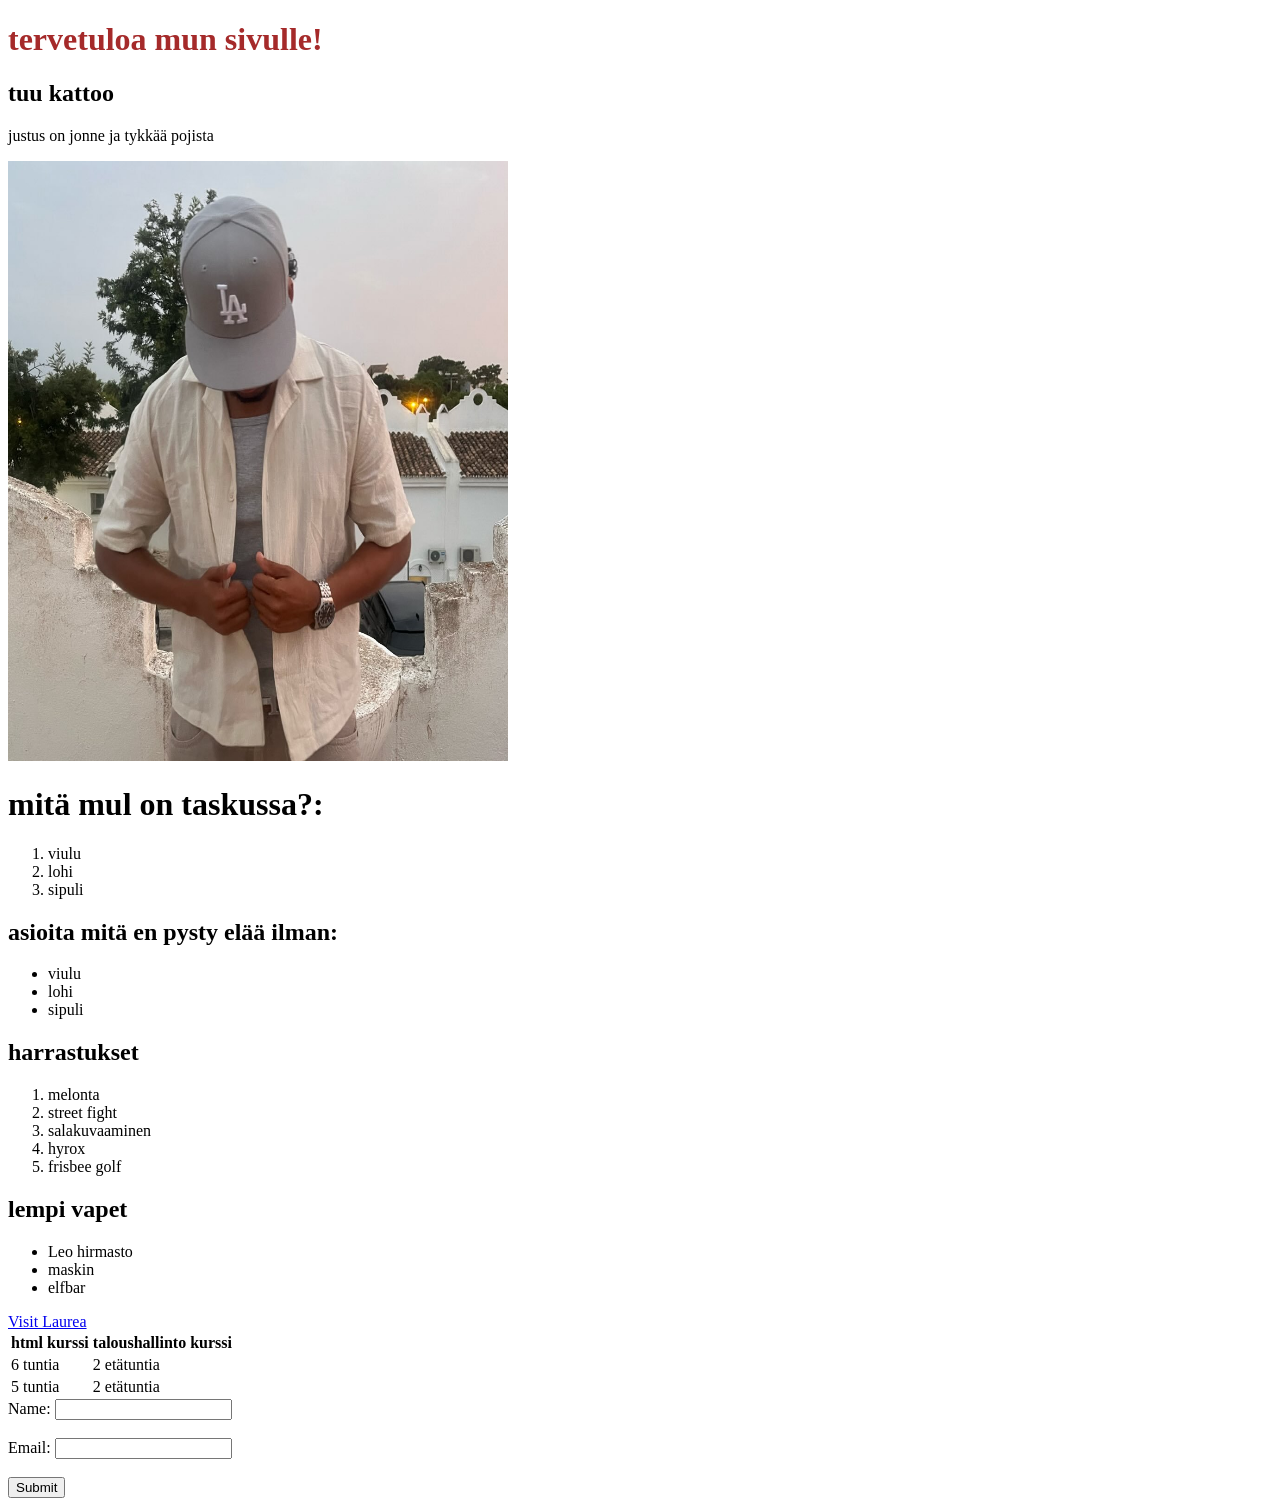
<file: ws_01/index.html>
<!doctype html>
<html lang="en">
  <head>
    <meta charset="UTF-8" />
    <meta http-equiv="X-UA-Compatible" content="IE=edge" />
    <meta name="viewport" content="width=device-width, initial-scale=1.0" />
    <title>Document</title>
  </head>
  <body>
    <h1 style="color: brown">tervetuloa mun sivulle!</h1>
    <h2>tuu kattoo</h2>
    <p>justus on jonne ja tykkää pojista</p>
    <img src="./ig.jpg" alt="mun kuva" width="500" height="600" />
    <h1>mitä mul on taskussa?:</h1>
    <ol>
      <li>viulu</li>
      <li>lohi</li>
      <li>sipuli</li>
    </ol>
    <h2>asioita mitä en pysty elää ilman:</h2>
    <ul>
      <li>viulu</li>
      <li>lohi</li>
      <li>sipuli</li>
    </ul>
    <h2>harrastukset</h2>
    <ol>
      <li>melonta</li>
      <li>street fight</li>
      <li>salakuvaaminen</li>
      <li>hyrox</li>
      <li>frisbee golf</li>
    </ol>
    <h2>lempi vapet</h2>
    <ul>
      <li>Leo hirmasto</li>
      <li>maskin</li>
      <li>elfbar</li>
    </ul>
    <a href="https://www.laurea.fi">Visit Laurea</a>
    <table>
      <tr>
        <th>html kurssi</th>
        <th>taloushallinto kurssi</th>
      </tr>
      <tr>
        <td>6 tuntia</td>
        <td>2 etätuntia</td>
      </tr>
      <tr>
        <td>5 tuntia</td>
        <td>2 etätuntia</td>
      </tr>
    </table>
    <form>
      <label for="name">Name:</label>
      <input type="text" id="name" name="name" /><br /><br />
      <label for="email">Email:</label>
      <input type="email" id="email" name="email" /><br /><br />
      <input type="submit" value="Submit" />
    </form>
  </body>
</html>
</file>
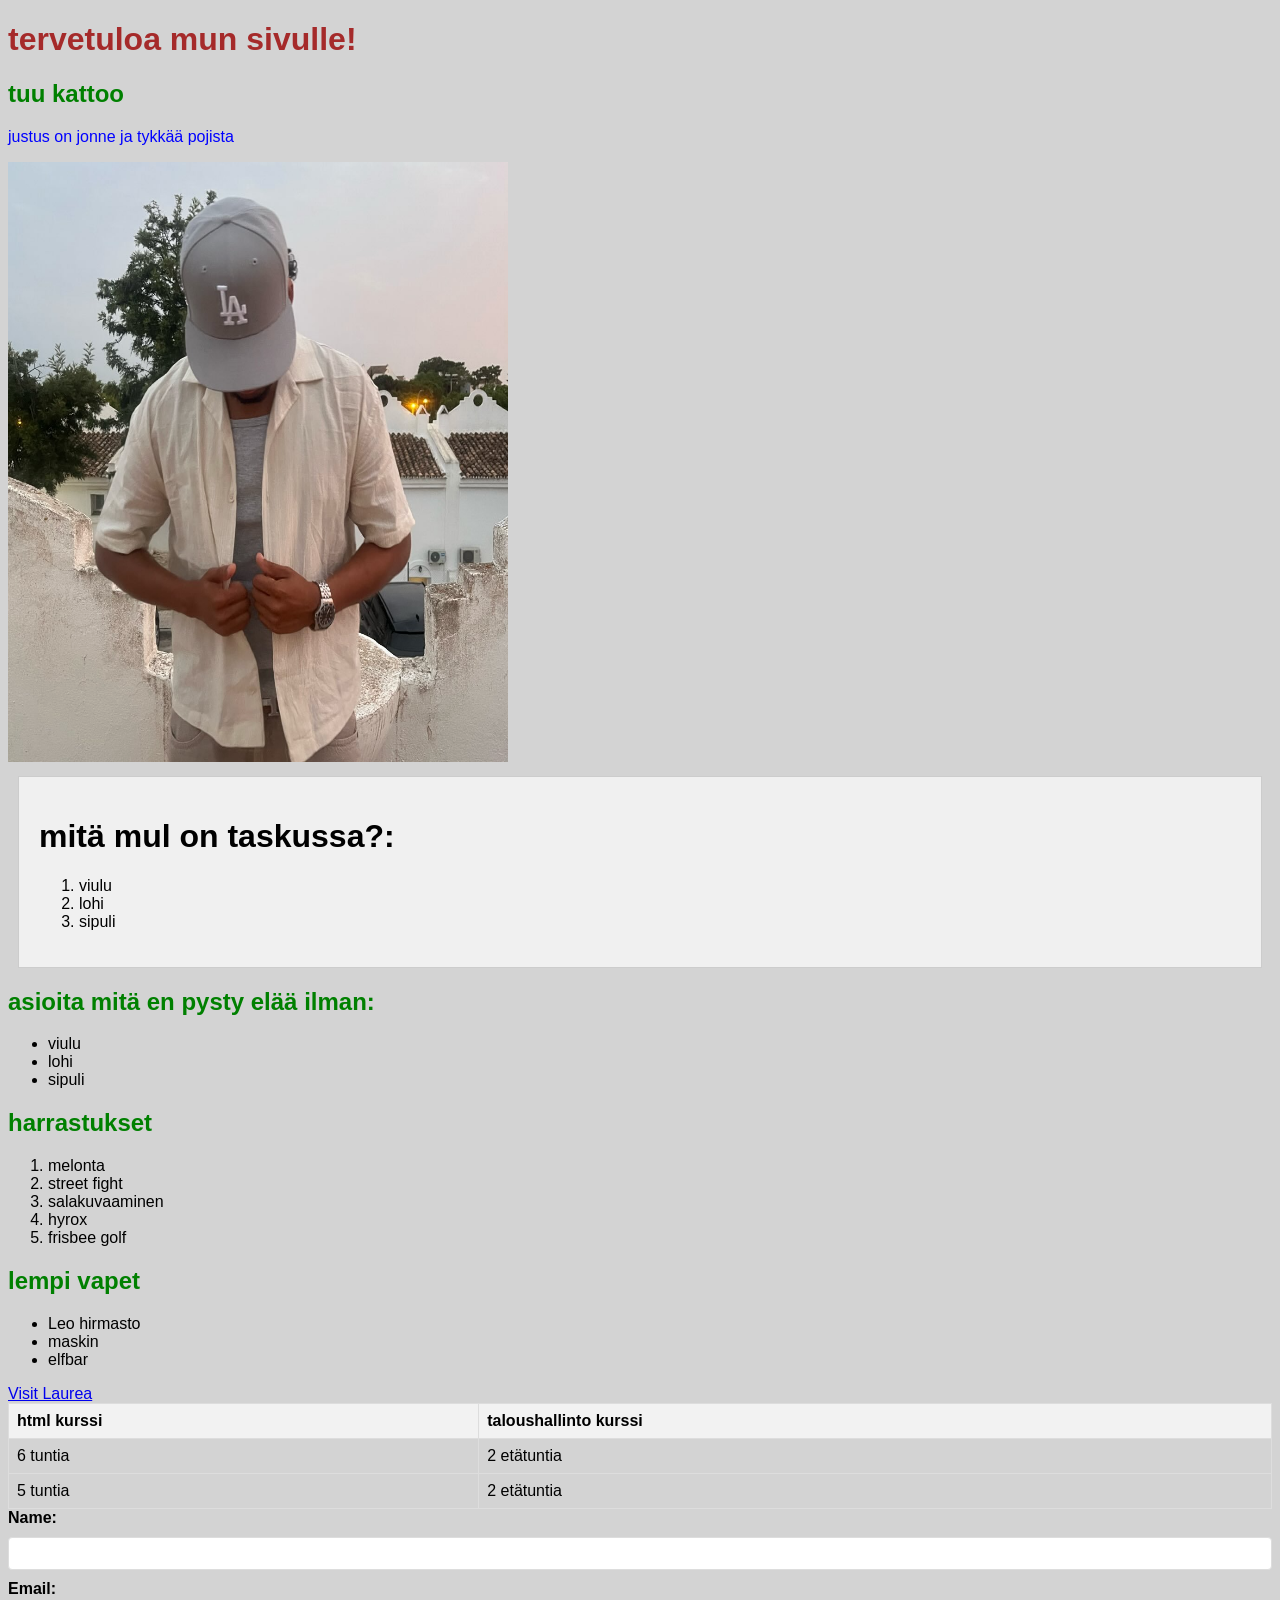
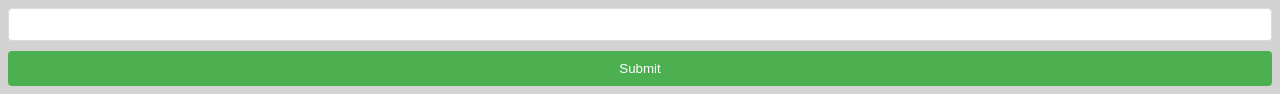
<file: ws_02/index.html>
<!doctype html>
<html lang="fi">
  <head>
    <meta charset="UTF-8" />
    <meta http-equiv="X-UA-Compatible" content="IE=edge" />
    <meta name="viewport" content="width=device-width, initial-scale=1.0" />
    <title>mun sivu</title>
    <style>
      h2 {
        color: green;
      }
    </style>
    <link rel="stylesheet" href="styles.css" />
  </head>
  <body>
    <h1 style="color: brown">tervetuloa mun sivulle!</h1>
    <h2>tuu kattoo</h2>
    <p>justus on jonne ja tykkää pojista</p>
    <img src="./image.png" alt="mun kuva" width="500" height="600" />
    <div class="content-box">
    <h1>mitä mul on taskussa?:</h1>
    <ol>
      <li>viulu</li>
      <li>lohi</li>
      <li>sipuli</li>
    </ol>
    </div>
    <h2>asioita mitä en pysty elää ilman:</h2>
    <ul>
      <li>viulu</li>
      <li>lohi</li>
      <li>sipuli</li>
    </ul>
    <h2>harrastukset</h2>
    <ol>
      <li>melonta</li>
      <li>street fight</li>
      <li>salakuvaaminen</li>
      <li>hyrox</li>
      <li>frisbee golf</li>
    </ol>
    <h2>lempi vapet</h2>
    <ul>
      <li>Leo hirmasto</li>
      <li>maskin</li>
      <li>elfbar</li>
    </ul>
    <a href="https://www.laurea.fi">Visit Laurea</a>
    <table>
      <tr>
        <th>html kurssi</th>
        <th>taloushallinto kurssi</th>
      </tr>
      <tr>
        <td>6 tuntia</td>
        <td>2 etätuntia</td>
      </tr>
      <tr>
        <td>5 tuntia</td>
        <td>2 etätuntia</td>
      </tr>
    </table>
    <form>
      <label for="name">Name:</label>
      <input type="text" id="name" name="name" />
      <label for="email">Email:</label>
      <input type="email" id="email" name="email" />
      <input type="submit" value="Submit" />
    </form>
  </body>
</html>
</file>
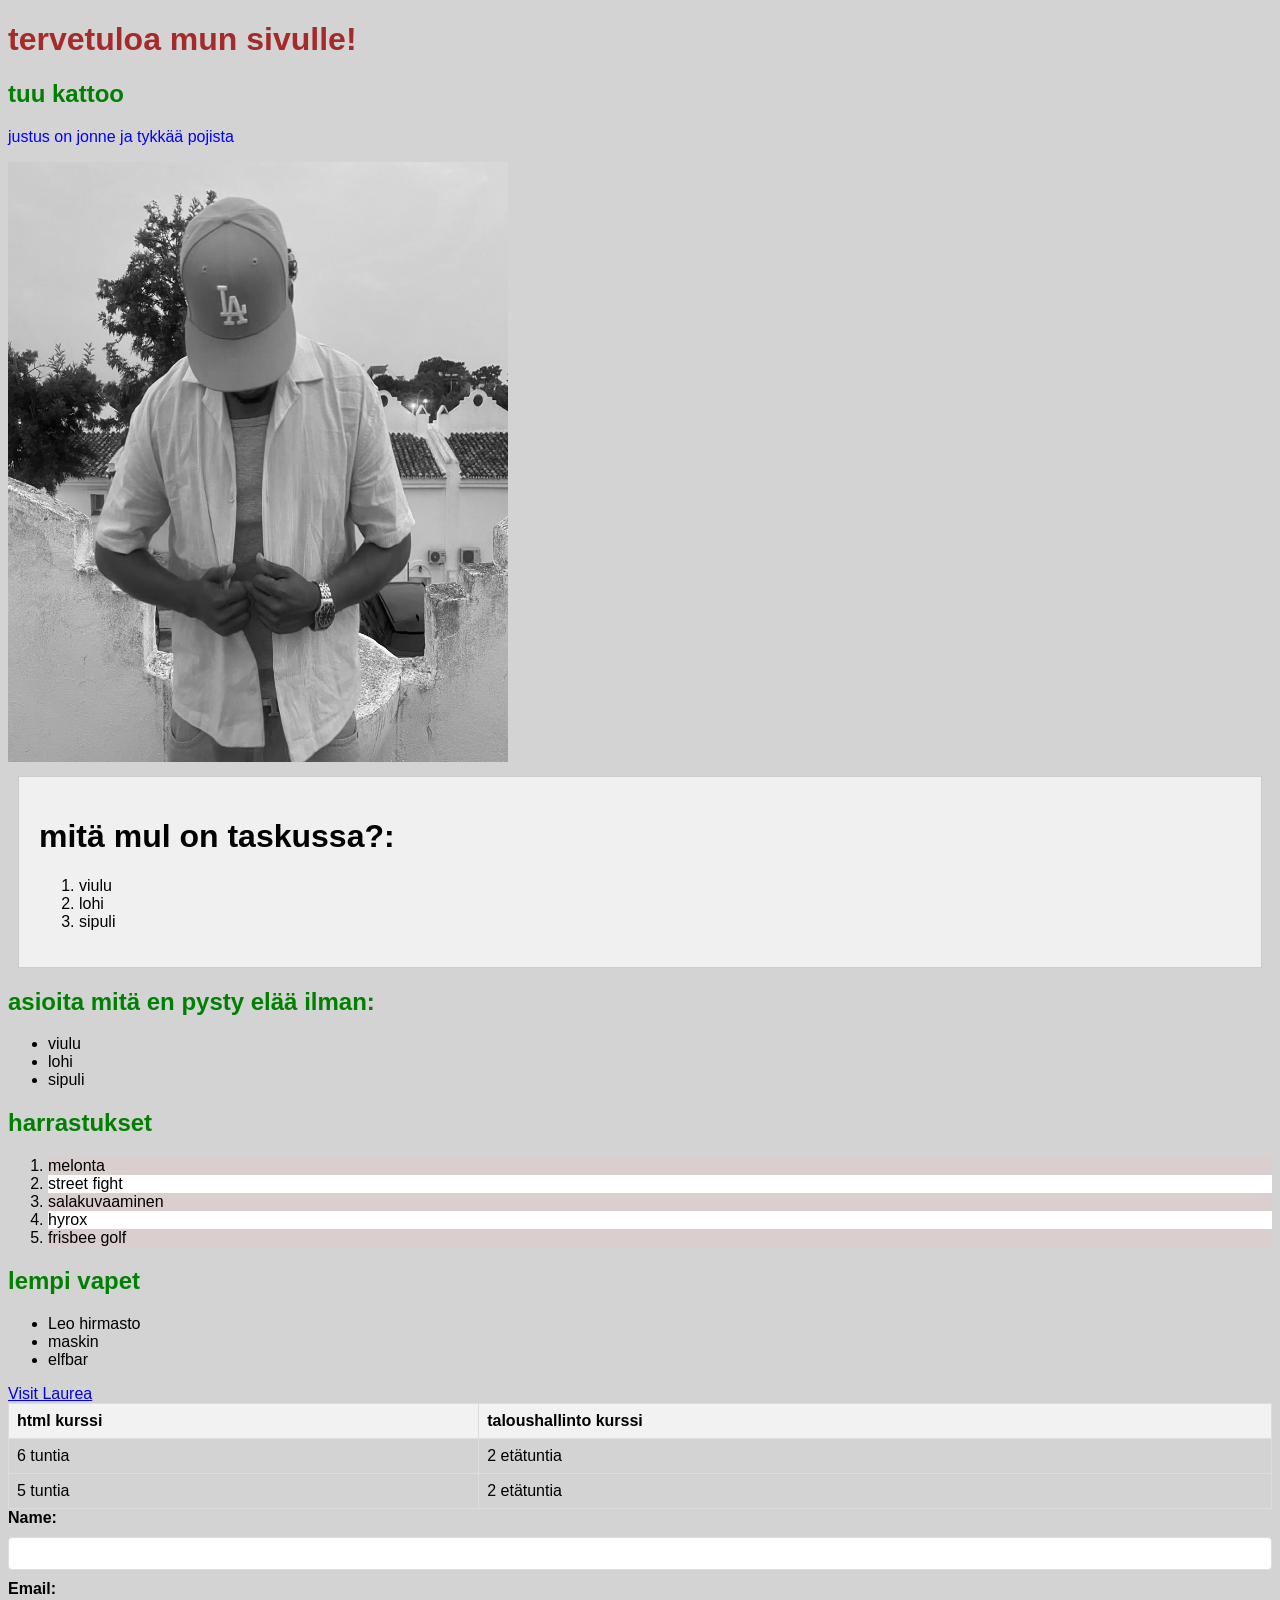
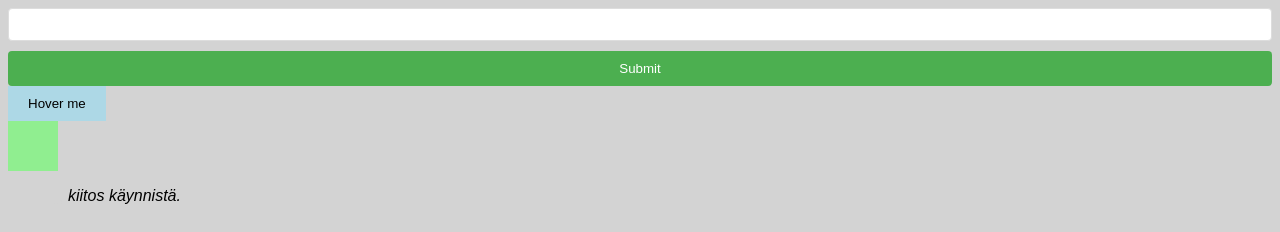
<file: ws_03/index.html>
<!doctype html>
<html lang="fi">
  <head>
    <meta charset="UTF-8" />
    <meta http-equiv="X-UA-Compatible" content="IE=edge" />
    <meta name="viewport" content="width=device-width, initial-scale=1.0" />
    <title>mun sivu</title>
    <style>
      h2 {
        color: green;
      }
    </style>
    <link rel="stylesheet" href="styles.css" />
  </head>
  <body>
    <h1 style="color: brown">tervetuloa mun sivulle!</h1>
    <h2>tuu kattoo</h2>
    <p>justus on jonne ja tykkää pojista</p>
    <img
      src="./images/image.png"
      alt="mun kuva"
      width="500"
      height="600"
      class="filter-image"
    />
    <div class="content-box">
      <h1>mitä mul on taskussa?:</h1>
      <ol>
        <li>viulu</li>
        <li>lohi</li>
        <li>sipuli</li>
      </ol>
    </div>
    <h2>asioita mitä en pysty elää ilman:</h2>
    <ul>
      <li>viulu</li>
      <li>lohi</li>
      <li>sipuli</li>
    </ul>
    <h2>harrastukset</h2>
    <ol class="pseudo-list">
      <li>melonta</li>
      <li>street fight</li>
      <li>salakuvaaminen</li>
      <li>hyrox</li>
      <li>frisbee golf</li>
    </ol>
    <h2>lempi vapet</h2>
    <ul>
      <li>Leo hirmasto</li>
      <li>maskin</li>
      <li>elfbar</li>
    </ul>
    <a href="https://www.laurea.fi">Visit Laurea</a>
    <table>
      <tr>
        <th>html kurssi</th>
        <th>taloushallinto kurssi</th>
      </tr>
      <tr>
        <td>6 tuntia</td>
        <td>2 etätuntia</td>
      </tr>
      <tr>
        <td>5 tuntia</td>
        <td>2 etätuntia</td>
      </tr>
    </table>
    <form>
      <label for="name">Name:</label>
      <input type="text" id="name" name="name" />
      <label for="email">Email:</label>
      <input type="email" id="email" name="email" />
      <input type="submit" value="Submit" />
    </form>
    <button class="transition-button">Hover me</button>
    <div class="animation-box"></div>
    <blockquote class="quote">kiitos käynnistä.</blockquote>
  </body>
</html>
</file>
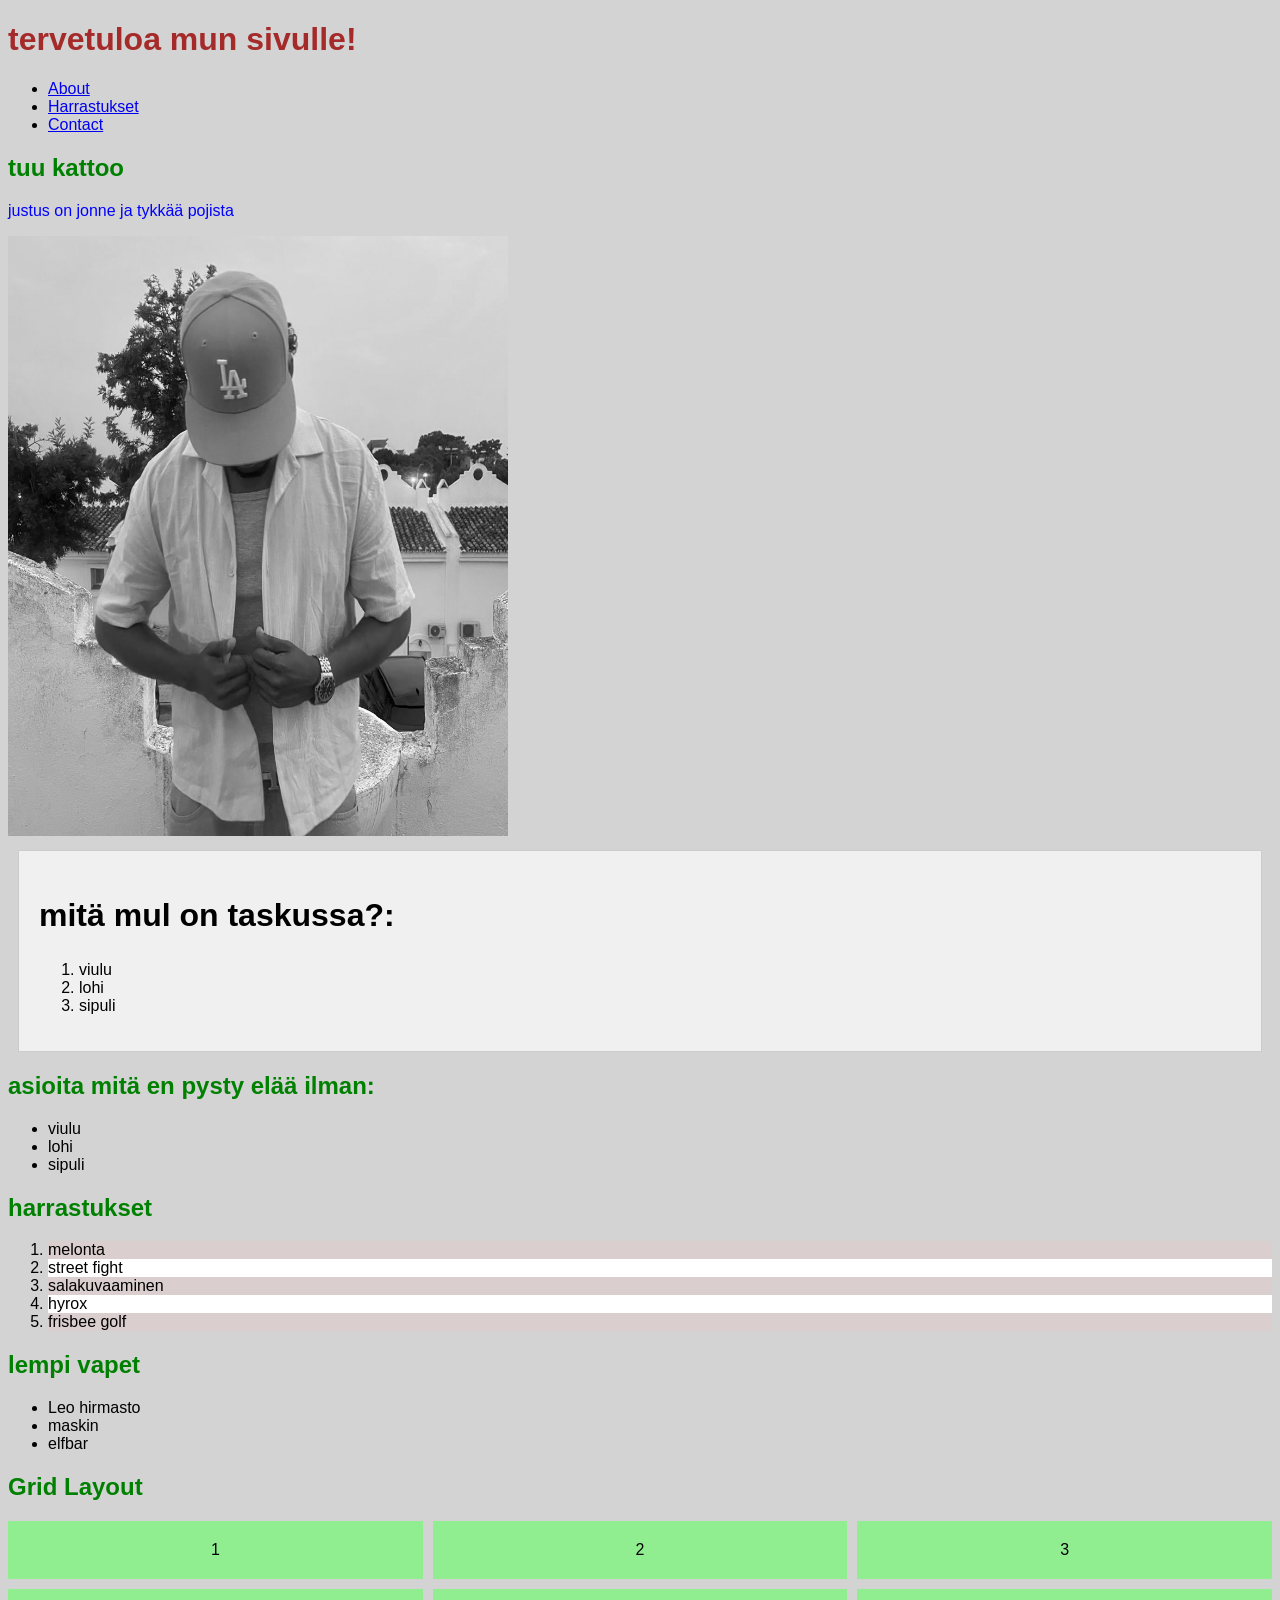
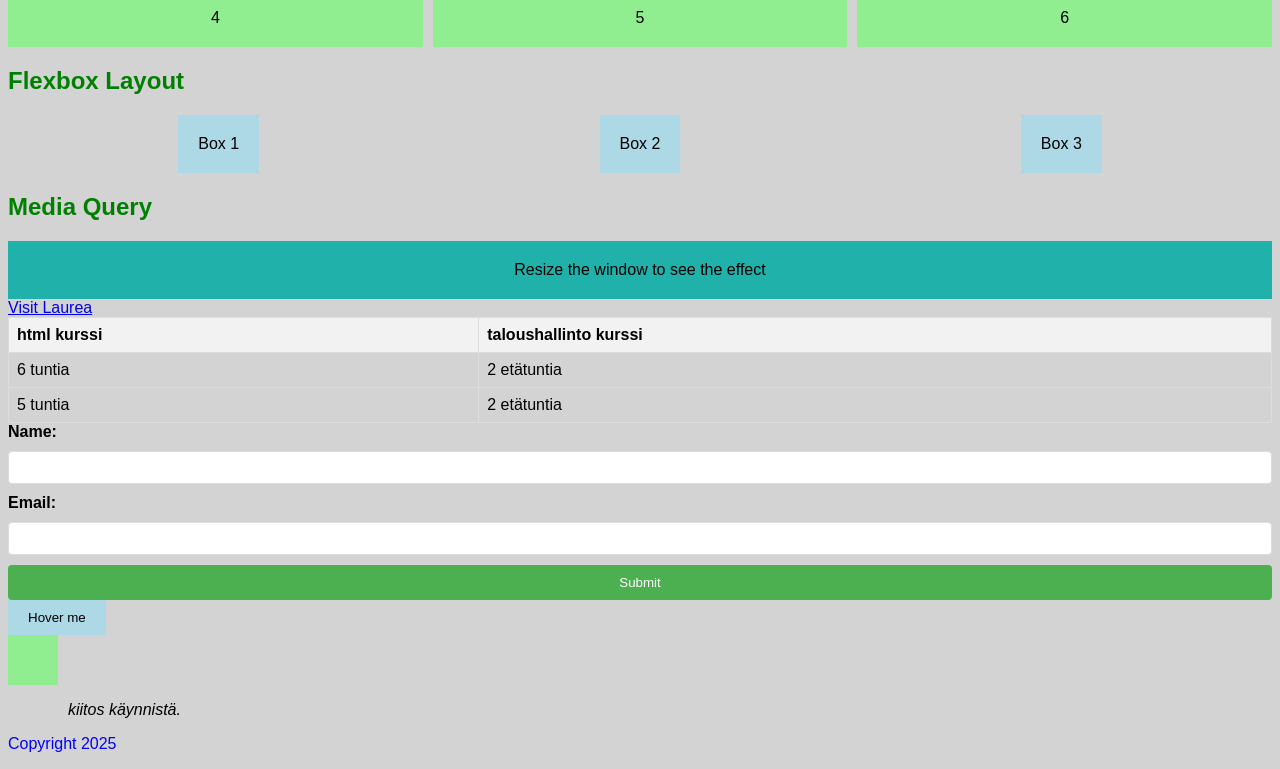
<file: ws_04/index.html>
<!doctype html>
<html lang="fi">
  <head>
    <meta charset="UTF-8" />
    <meta http-equiv="X-UA-Compatible" content="IE=edge" />
    <meta name="viewport" content="width=device-width, initial-scale=1.0" />
    <title>mun sivu</title>
    <link rel="stylesheet" href="styles.css" />
  </head>
  <body>
    <header>
      <h1 style="color: brown">tervetuloa mun sivulle!</h1>
      <nav>
        <ul>
          <li><a href="#about">About</a></li>
          <li><a href="#harrastukset">Harrastukset</a></li>
          <li><a href="#contact">Contact</a></li>
        </ul>
      </nav>
    </header>
    <main>
      <section id="about">
        <h2>tuu kattoo</h2>
        <p>justus on jonne ja tykkää pojista</p>
        <img
          src="./images/image.png"
          alt="mun kuva"
          width="500"
          height="600"
          class="filter-image"
        />
        <div class="content-box">
          <h1>mitä mul on taskussa?:</h1>
          <ol>
            <li>viulu</li>
            <li>lohi</li>
            <li>sipuli</li>
          </ol>
        </div>
        <h2>asioita mitä en pysty elää ilman:</h2>
        <ul>
          <li>viulu</li>
          <li>lohi</li>
          <li>sipuli</li>
        </ul>
      </section>
      <section id="harrastukset">
        <h2>harrastukset</h2>
        <ol class="pseudo-list">
          <li>melonta</li>
          <li>street fight</li>
          <li>salakuvaaminen</li>
          <li>hyrox</li>
          <li>frisbee golf</li>
        </ol>
        <h2>lempi vapet</h2>
        <ul>
          <li>Leo hirmasto</li>
          <li>maskin</li>
          <li>elfbar</li>
        </ul>
      </section>
      <section>
        <h2>Grid Layout</h2>
        <div class="grid-container">
          <div class="grid-item">1</div>
          <div class="grid-item">2</div>
          <div class="grid-item">3</div>
          <div class="grid-item">4</div>
          <div class="grid-item">5</div>
          <div class="grid-item">6</div>
        </div>
      </section>
      <section>
        <h2>Flexbox Layout</h2>
        <div class="flex-container">
          <div class="box">Box 1</div>
          <div class="box">Box 2</div>
          <div class="box">Box 3</div>
        </div>
      </section>
      <section>
        <h2>Media Query</h2>
        <div class="responsive-box">Resize the window to see the effect</div>
      </section>
      <a href="https://www.laurea.fi">Visit Laurea</a>
      <table>
        <tr>
          <th>html kurssi</th>
          <th>taloushallinto kurssi</th>
        </tr>
        <tr>
          <td>6 tuntia</td>
          <td>2 etätuntia</td>
        </tr>
        <tr>
          <td>5 tuntia</td>
          <td>2 etätuntia</td>
        </tr>
      </table>
      <form>
        <label for="name">Name:</label>
        <input type="text" id="name" name="name" />
        <label for="email">Email:</label>
        <input type="email" id="email" name="email" />
        <input type="submit" value="Submit" />
      </form>
      <button class="transition-button">Hover me</button>
      <div class="animation-box"></div>
    </main>
    <footer id="contact">
  <blockquote class="quote">kiitos käynnistä.</blockquote>
  <p>Copyright 2025</p>
</footer>
  </body>
</html>
</file>
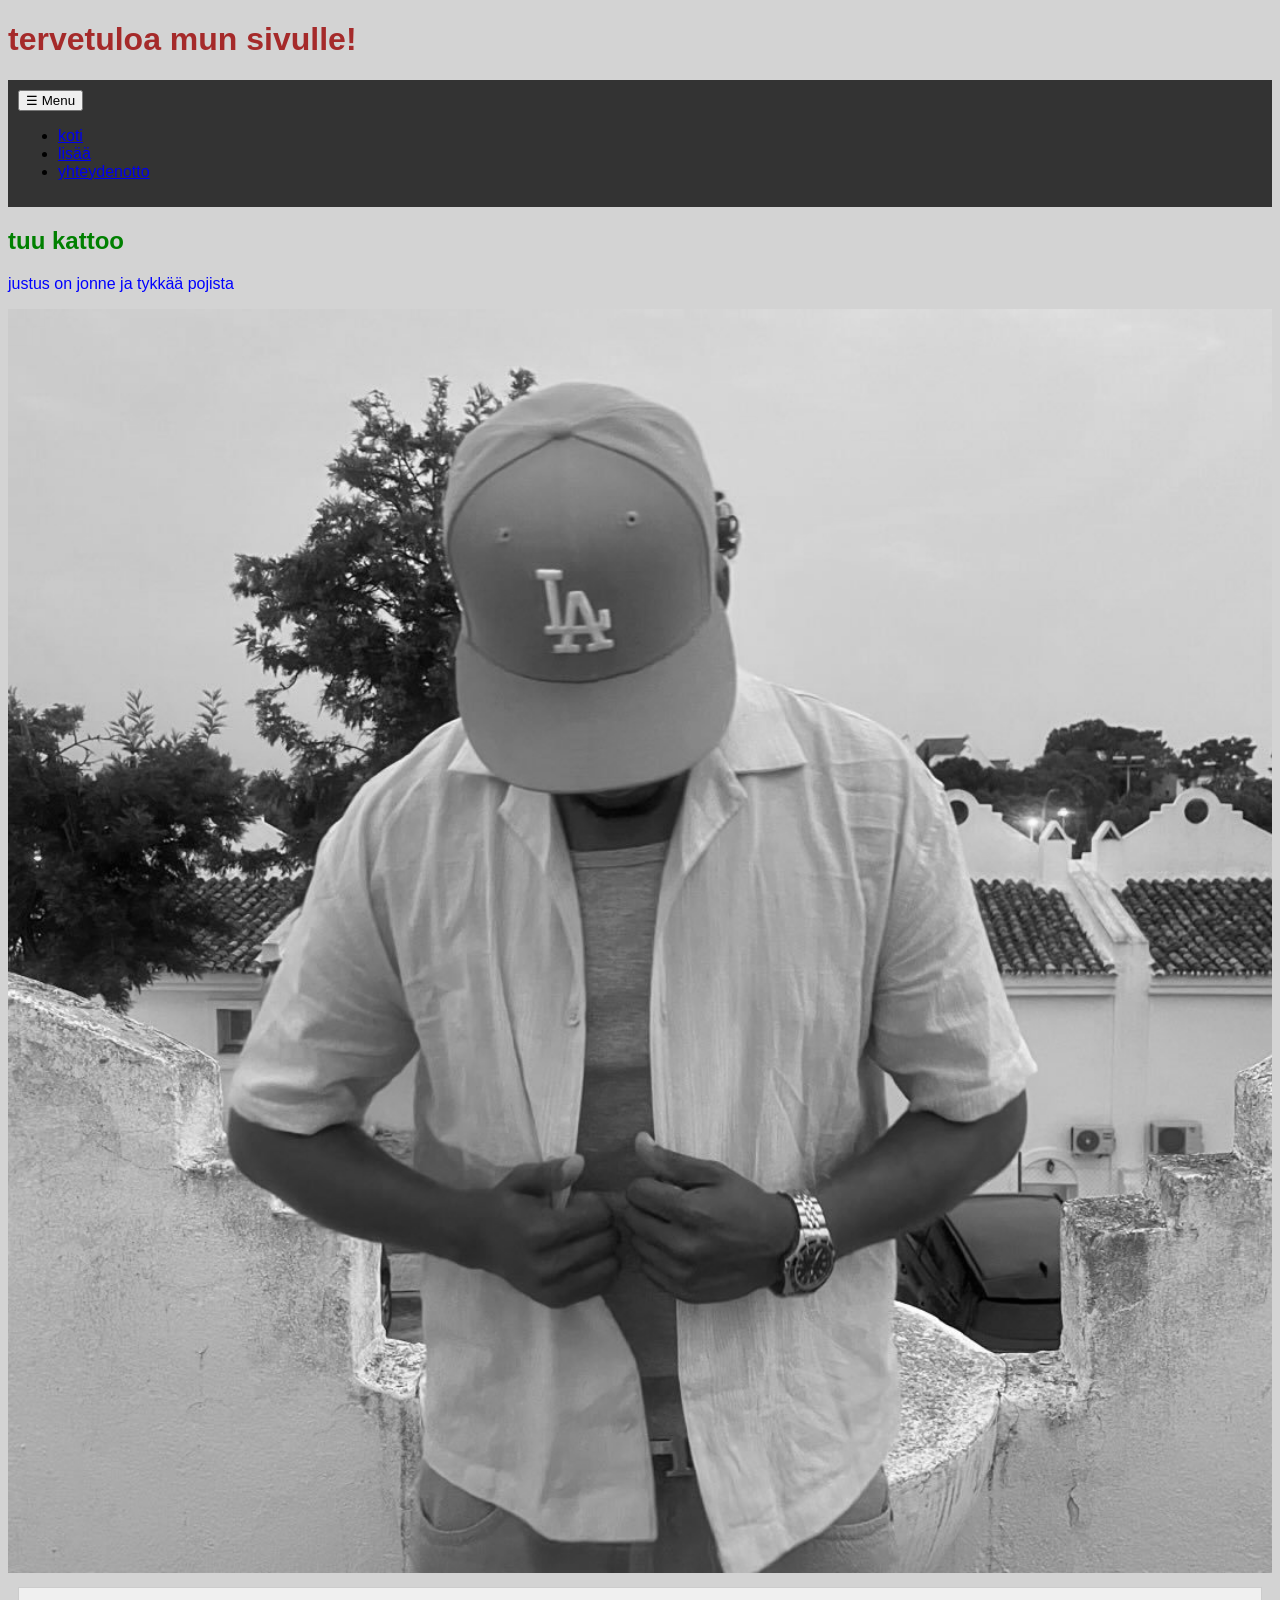
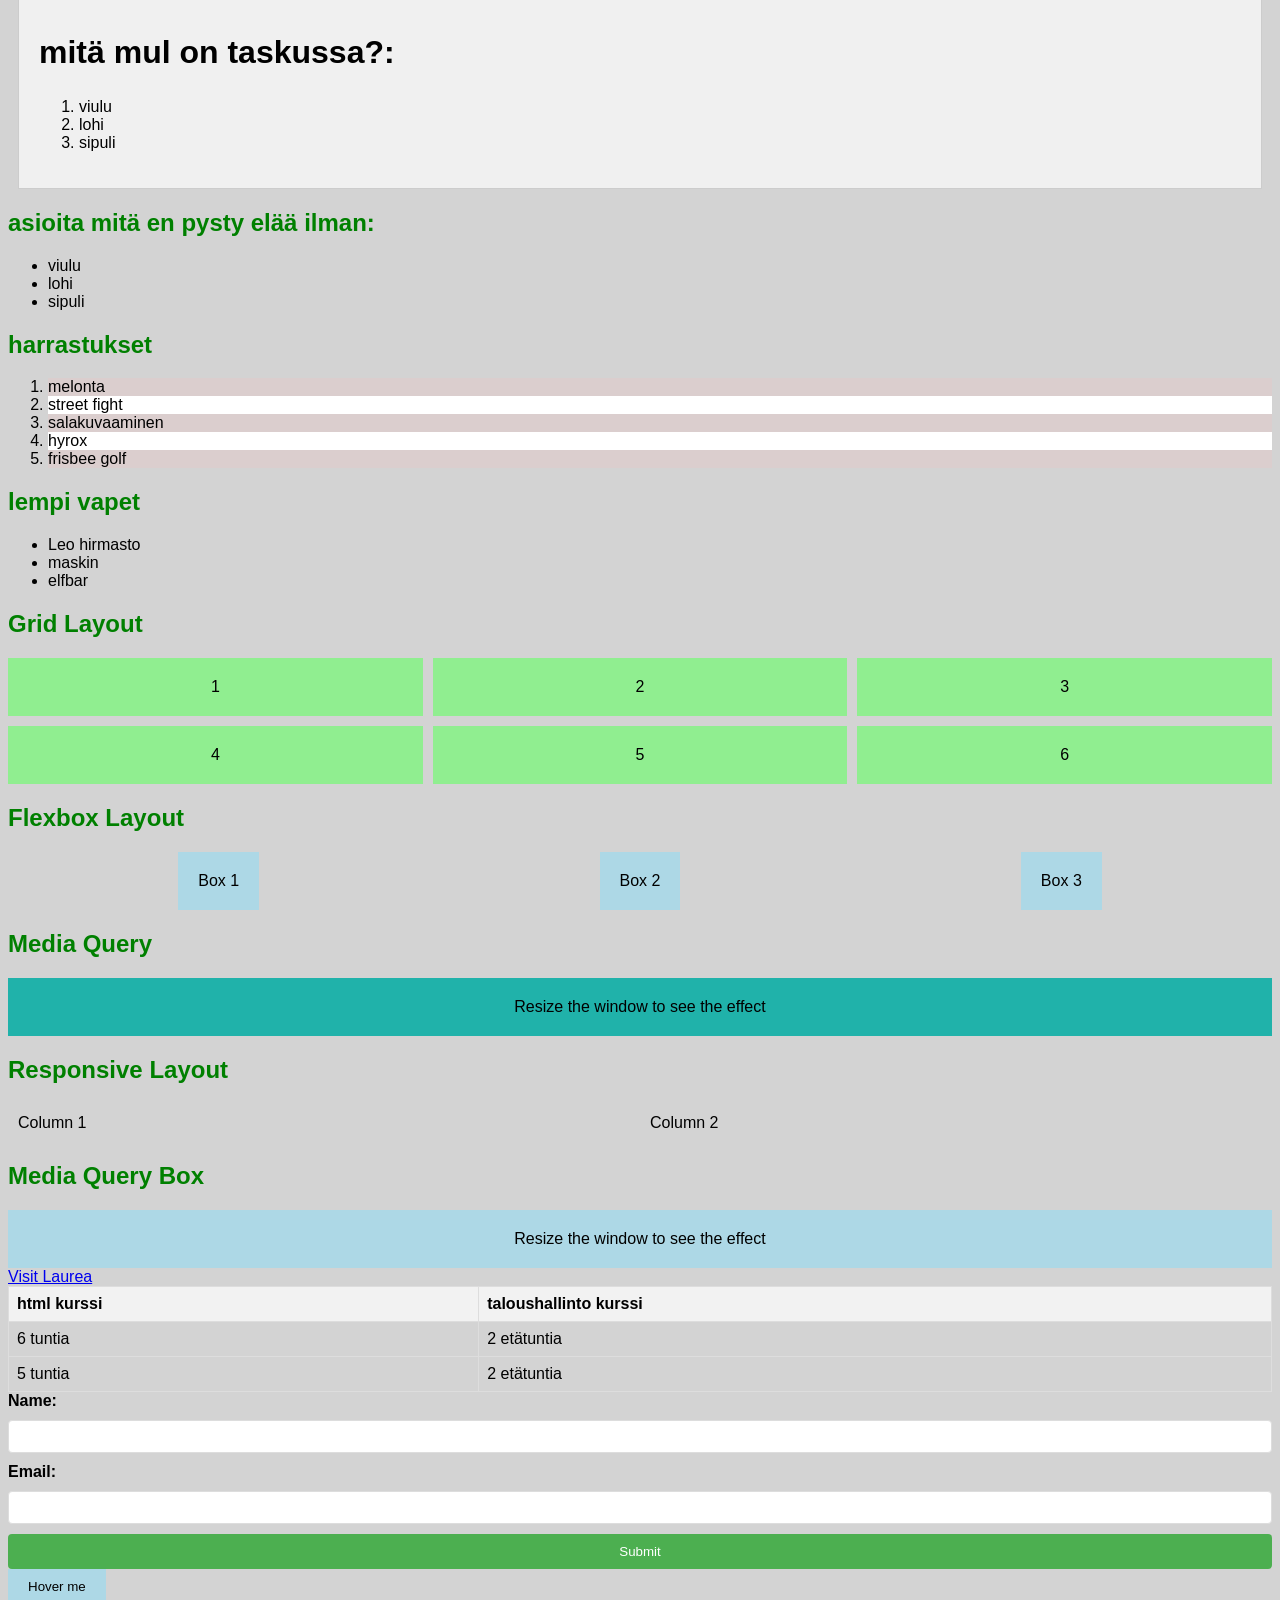
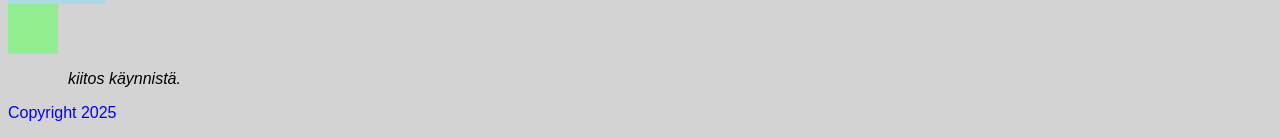
<file: ws_05/index.html>
<!doctype html>
<html lang="fi">
  <head>
    <meta charset="UTF-8" />
    <meta http-equiv="X-UA-Compatible" content="IE=edge" />
    <meta name="viewport" content="width=device-width, initial-scale=1.0" />
    <title>mun sivu</title>
    <link rel="stylesheet" href="styles.css" />
  </head>
  <body>
    <header>
      <h1 style="color: brown">tervetuloa mun sivulle!</h1>
      <nav class="responsive-nav">
        <button class="menu-toggle">☰ Menu</button>
        <ul class="nav-list">
          <li><a href="#">koti</a></li>
          <li><a href="#">lisää</a></li>
          <li><a href="#">yhteydenotto</a></li>
        </ul>
      </nav>
    </header>
    <main>
      <section id="about">
        <h2>tuu kattoo</h2>
        <p>justus on jonne ja tykkää pojista</p>
        <img
          src="./images/image.png"
          alt="mun kuva"
          class="filter-image responsive-image"
        />
        <div class="content-box">
          <h1>mitä mul on taskussa?:</h1>
          <ol>
            <li>viulu</li>
            <li>lohi</li>
            <li>sipuli</li>
          </ol>
        </div>
        <h2>asioita mitä en pysty elää ilman:</h2>
        <ul>
          <li>viulu</li>
          <li>lohi</li>
          <li>sipuli</li>
        </ul>
      </section>
      <section id="harrastukset">
        <h2>harrastukset</h2>
        <ol class="pseudo-list">
          <li>melonta</li>
          <li>street fight</li>
          <li>salakuvaaminen</li>
          <li>hyrox</li>
          <li>frisbee golf</li>
        </ol>
        <h2>lempi vapet</h2>
        <ul>
          <li>Leo hirmasto</li>
          <li>maskin</li>
          <li>elfbar</li>
        </ul>
      </section>
      <section>
        <h2>Grid Layout</h2>
        <div class="grid-container">
          <div class="grid-item">1</div>
          <div class="grid-item">2</div>
          <div class="grid-item">3</div>
          <div class="grid-item">4</div>
          <div class="grid-item">5</div>
          <div class="grid-item">6</div>
        </div>
      </section>
      <section>
        <h2>Flexbox Layout</h2>
        <div class="flex-container">
          <div class="box">Box 1</div>
          <div class="box">Box 2</div>
          <div class="box">Box 3</div>
        </div>
      </section>
      <section>
        <h2>Media Query</h2>
        <div class="responsive-box">Resize the window to see the effect</div>
      </section>
      <section>
        <h2>Responsive Layout</h2>
        <div class="responsive-container">
          <div class="column">Column 1</div>
          <div class="column">Column 2</div>
        </div>
      </section>
      <section>
        <h2>Media Query Box</h2>
        <div class="media-query-box">Resize the window to see the effect</div>
      </section>
      <a href="https://www.laurea.fi">Visit Laurea</a>
      <table>
        <tr>
          <th>html kurssi</th>
          <th>taloushallinto kurssi</th>
        </tr>
        <tr>
          <td>6 tuntia</td>
          <td>2 etätuntia</td>
        </tr>
        <tr>
          <td>5 tuntia</td>
          <td>2 etätuntia</td>
        </tr>
      </table>
      <form>
        <label for="name">Name:</label>
        <input type="text" id="name" name="name" />
        <label for="email">Email:</label>
        <input type="email" id="email" name="email" />
        <input type="submit" value="Submit" />
      </form>
      <button class="transition-button">Hover me</button>
      <div class="animation-box"></div>
    </main>
    <footer id="contact">
      <blockquote class="quote">kiitos käynnistä.</blockquote>
      <p>Copyright 2025</p>
    </footer>
    <script>
      const menuToggle = document.querySelector(".menu-toggle");
      const navList = document.querySelector(".nav-list");

      menuToggle.addEventListener("click", function () {
        navList.classList.toggle("open");
      });
    </script>
  </body>
</html>
</file>
<file: ws_02/styles.css>
body {
  background-color: lightgray;
  font-family: Arial, sans-serif;
}

p {
  color: blue;
}

h1 {
  font-size: 2em;
}
.content-box {
  padding: 20px;
  margin: 10px;
  background-color: #f0f0f0;
  border: 1px solid #ccc;
}
.content-box {
  padding: 20px;
  margin: 10px;
  background-color: #f0f0f0;
  border: 1px solid #ccc;
}
table {
  width: 100%;
  border-collapse: collapse;
}

th,
td {
  border: 1px solid #ddd;
  padding: 8px;
  text-align: left;
}

th {
  background-color: #f2f2f2;
}
form {
  display: flex;
  flex-direction: column;
  gap: 10px;
}

label {
  font-weight: bold;
}

input[type="text"],
input[type="email"] {
  padding: 8px;
  border: 1px solid #ddd;
  border-radius: 4px;
}

input[type="submit"] {
  background-color: #4caf50;
  color: white;
  padding: 10px;
  border: none;
  border-radius: 4px;
  cursor: pointer;
}

input[type="submit"]:hover {
  background-color: #45a049;
}
</file>
<file: ws_03/styles.css>
body {
  background-color: lightgray;
  font-family: Arial, sans-serif;
}

p {
  color: blue;
}

h1 {
  font-size: 2em;
}
.content-box {
  padding: 20px;
  margin: 10px;
  background-color: #f0f0f0;
  border: 1px solid #ccc;
}
.content-box {
  padding: 20px;
  margin: 10px;
  background-color: #f0f0f0;
  border: 1px solid #ccc;
}
table {
  width: 100%;
  border-collapse: collapse;
}

th,
td {
  border: 1px solid #ddd;
  padding: 8px;
  text-align: left;
}

th {
  background-color: #f2f2f2;
}
form {
  display: flex;
  flex-direction: column;
  gap: 10px;
}

label {
  font-weight: bold;
}

input[type="text"],
input[type="email"] {
  padding: 8px;
  border: 1px solid #ddd;
  border-radius: 4px;
}

input[type="submit"] {
  background-color: #4caf50;
  color: white;
  padding: 10px;
  border: none;
  border-radius: 4px;
  cursor: pointer;
}

input[type="submit"]:hover {
  background-color: #45a049;
}
.transition-button {
  background-color: lightblue;
  padding: 10px 20px;
  border: none;
  cursor: pointer;
  transition: background-color 0.3s ease;
}

.transition-button:hover {
  background-color: rgb(105, 71, 71);
}
.animation-box {
  width: 50px;
  height: 50px;
  background-color: lightgreen;
  position: relative;
  animation: move 2s infinite alternate;
}

@keyframes move {
  from {
    left: 0;
  }
  to {
    left: 100px;
  }
}
.pseudo-list li:nth-child(odd) {
  background-color: rgb(219, 206, 206);
}

.pseudo-list li:nth-child(even) {
  background-color: white;
}

/* Task 4: filter */
.filter-image {
  filter: grayscale(100%);
  transition: filter 0.3s ease;
}

.filter-image:hover {
  filter: grayscale(0%);
}
.quote {
  position: relative;
  padding-left: 20px;
  font-style: italic;
}

.quote::before {
  content: "“";
  font-size: 40px;
  position: absolute;
  left: 0;
  top: 0;
  color: lightgray;
}
</file>
<file: ws_04/styles.css>
body {
  background-color: lightgray;
  font-family: Arial, sans-serif;
}

p {
  color: blue;
}

h1 {
  font-size: 2em;
}
.content-box {
  padding: 20px;
  margin: 10px;
  background-color: #f0f0f0;
  border: 1px solid #ccc;
}
.content-box {
  padding: 20px;
  margin: 10px;
  background-color: #f0f0f0;
  border: 1px solid #ccc;
}
table {
  width: 100%;
  border-collapse: collapse;
}

th,
td {
  border: 1px solid #ddd;
  padding: 8px;
  text-align: left;
}

th {
  background-color: #f2f2f2;
}
form {
  display: flex;
  flex-direction: column;
  gap: 10px;
}

label {
  font-weight: bold;
}

input[type="text"],
input[type="email"] {
  padding: 8px;
  border: 1px solid #ddd;
  border-radius: 4px;
}

input[type="submit"] {
  background-color: #4caf50;
  color: white;
  padding: 10px;
  border: none;
  border-radius: 4px;
  cursor: pointer;
}

input[type="submit"]:hover {
  background-color: #45a049;
}
.transition-button {
  background-color: lightblue;
  padding: 10px 20px;
  border: none;
  cursor: pointer;
  transition: background-color 0.3s ease;
}

.transition-button:hover {
  background-color: rgb(105, 71, 71);
}
.animation-box {
  width: 50px;
  height: 50px;
  background-color: lightgreen;
  position: relative;
  animation: move 2s infinite alternate;
}

@keyframes move {
  from {
    left: 0;
  }
  to {
    left: 100px;
  }
}
.pseudo-list li:nth-child(odd) {
  background-color: rgb(219, 206, 206);
}

.pseudo-list li:nth-child(even) {
  background-color: white;
}

/* Task 4: filter */
.filter-image {
  filter: grayscale(100%);
  transition: filter 0.3s ease;
}

.filter-image:hover {
  filter: grayscale(0%);
}
.quote {
  position: relative;
  padding-left: 20px;
  font-style: italic;
}

.quote::before {
  content: "“";
  font-size: 40px;
  position: absolute;
  left: 0;
  top: 0;
  color: lightgray;
}
h2 {
  color: green;
}
.grid-container {
  display: grid;
  grid-template-columns: repeat(3, 1fr);
  grid-gap: 10px;
  margin: 20px 0;
}
.grid-item {
  background-color: lightgreen;
  padding: 20px;
  text-align: center;
}
.flex-container {
  display: flex;
  justify-content: space-around;
  align-items: center;
  margin: 20px 0;
}
.box {
  background-color: lightblue;
  padding: 20px;
  text-align: center;
}
.responsive-box {
  padding: 20px;
  text-align: center;
}
@media (max-width: 600px) {
  .responsive-box {
    background-color: lightcoral;
  }
}
@media (min-width: 601px) {
  .responsive-box {
    background-color: lightseagreen;
  }
}
</file>
<file: ws_05/styles.css>
body {
  background-color: lightgray;
  font-family: Arial, sans-serif;
}

p {
  color: blue;
}

h1 {
  font-size: 2em;
}
.content-box {
  padding: 20px;
  margin: 10px;
  background-color: #f0f0f0;
  border: 1px solid #ccc;
}
table {
  width: 100%;
  border-collapse: collapse;
}

th,
td {
  border: 1px solid #ddd;
  padding: 8px;
  text-align: left;
}

th {
  background-color: #f2f2f2;
}
form {
  display: flex;
  flex-direction: column;
  gap: 10px;
}

label {
  font-weight: bold;
}

input[type="text"],
input[type="email"] {
  padding: 8px;
  border: 1px solid #ddd;
  border-radius: 4px;
}

input[type="submit"] {
  background-color: #4caf50;
  color: white;
  padding: 10px;
  border: none;
  border-radius: 4px;
  cursor: pointer;
}

input[type="submit"]:hover {
  background-color: #45a049;
}
.transition-button {
  background-color: lightblue;
  padding: 10px 20px;
  border: none;
  cursor: pointer;
  transition: background-color 0.3s ease;
}

.transition-button:hover {
  background-color: rgb(105, 71, 71);
}
.animation-box {
  width: 50px;
  height: 50px;
  background-color: lightgreen;
  position: relative;
  animation: move 2s infinite alternate;
}

@keyframes move {
  from {
    left: 0;
  }
  to {
    left: 100px;
  }
}
.pseudo-list li:nth-child(odd) {
  background-color: rgb(219, 206, 206);
}

.pseudo-list li:nth-child(even) {
  background-color: white;
}
.filter-image {
  filter: grayscale(100%);
  transition: filter 0.3s ease;
  max-width: 100%;
  height: auto;
  width: 100%;
}

.filter-image:hover {
  filter: grayscale(0%);
}
.quote {
  position: relative;
  padding-left: 20px;
  font-style: italic;
}

.quote::before {
  content: "“";
  font-size: 40px;
  position: absolute;
  left: 0;
  top: 0;
  color: lightgray;
}
h2 {
  color: green;
}
.grid-container {
  display: grid;
  grid-template-columns: repeat(3, 1fr);
  grid-gap: 10px;
  margin: 20px 0;
}
.grid-item {
  background-color: lightgreen;
  padding: 20px;
  text-align: center;
}
.flex-container {
  display: flex;
  justify-content: space-around;
  align-items: center;
  margin: 20px 0;
}
.box {
  background-color: lightblue;
  padding: 20px;
  text-align: center;
}
.responsive-box {
  padding: 20px;
  text-align: center;
}
@media (max-width: 600px) {
  .responsive-box {
    background-color: lightcoral;
  }
}
@media (min-width: 601px) {
  .responsive-box {
    background-color: lightseagreen;
  }
}
.responsive-nav {
  background-color: #333;
  padding: 10px;
}
@media (max-width: 600px) {
  .responsive-nav .nav-list {
    display: none;
    flex-direction: column;
  }

  .responsive-nav .nav-list.open {
    display: flex;
  }

  .responsive-nav .menu-toggle {
    display: block;
    background: #555;
    color: white;
    border: #333;
    padding: 8px 12px;
    cursor: pointer;
  }
}
.responsive-container {
  display: flex;
  flex-wrap: wrap;
}

.column {
  flex: 1;
  padding: 10px;
}

@media (max-width: 600px) {
  .column {
    flex: 100%;
  }
}
.media-query-box {
  padding: 20px;
  text-align: center;
}

@media (max-width: 600px) {
  .media-query-box {
    background-color: lightcoral;
  }
}

@media (min-width: 601px) {
  .media-query-box {
    background-color: lightblue;
  }
}
</file>
